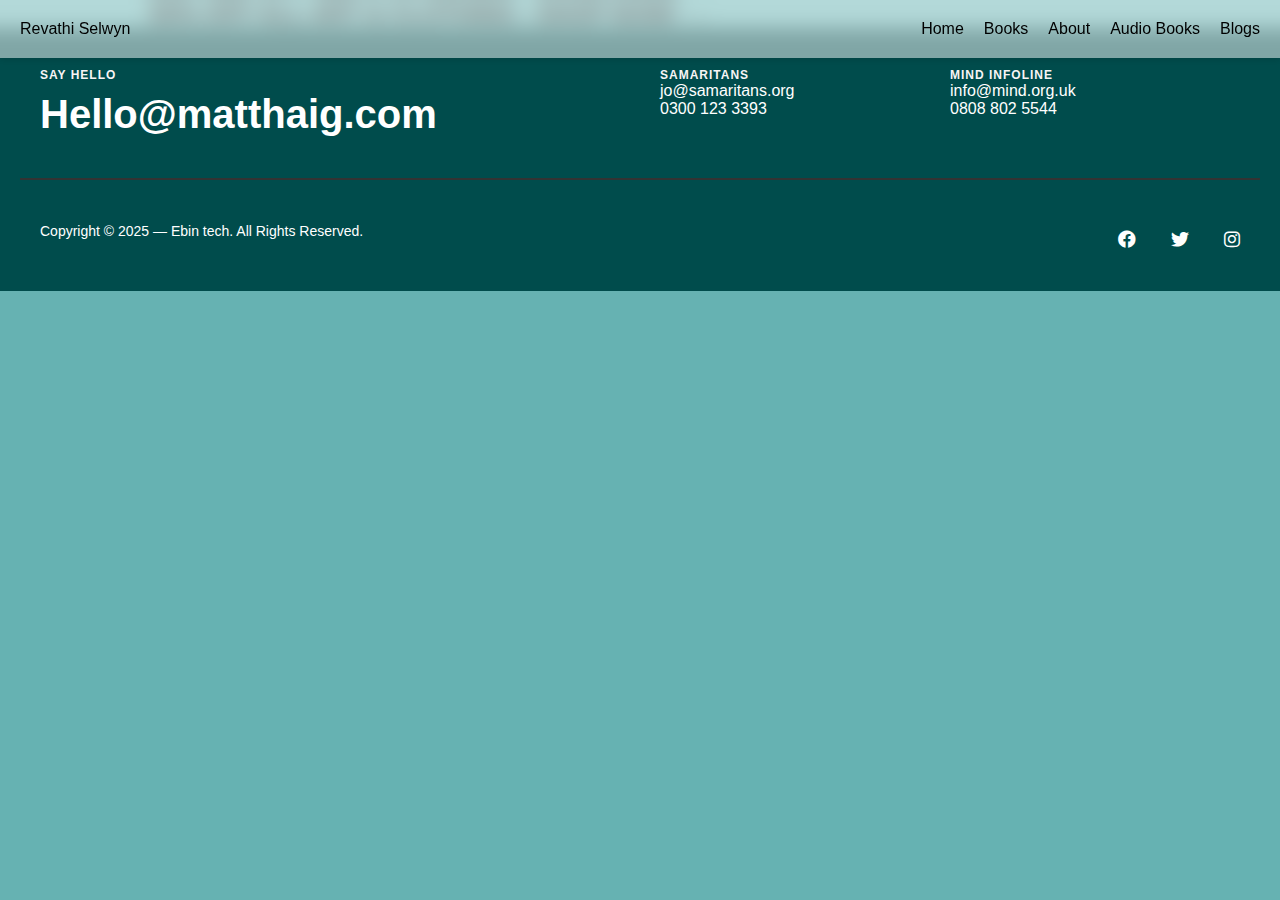
<file: contact.html>
<!DOCTYPE html>
<html lang="en">
<head>
    <meta charset="UTF-8">
    <meta name="viewport" content="width=device-width, initial-scale=1.0">
    <title>Rupi Kaur Website</title>
    <link rel="stylesheet" href="styles.css">
    <link rel="stylesheet" href="https://cdnjs.cloudflare.com/ajax/libs/font-awesome/6.0.0/css/all.min.css">
</head>
<body>
    <header>
        <nav class="navbar">
          <div class="logo">Revathi Selwyn</div>
          <ul class="nav-links">
            <li><a href="index.html">Home</a></li>
            <li><a href="Books.html">Books</a></li>
            <li><a href="about.html">About</a></li>
            <li><a href="audiobooks.html">Audio Books</a></li>
            <li><a href="blogs.html">Blogs</a></li>
          </ul>
          
          <button class="menu-toggle">&#9776;</button>
        </nav>
      </header>
    <section class="promo">
        <div class="container">
            <h2>50% OFF ALL ART & CLOTHING - SHOP NOW! →</h2>
        </div>
    </section>
    <main>

    </main>
    
    <!-- Footer -->
    <footer class="footer">
        <div class="footer-container">
            <div class="footer-column left-column">
                <p class="footer-heading">SAY HELLO</p>
                <h2 class="email">Hello@matthaig.com</h2>
            </div>
            <div class="footer-column right-columns">
                <div class="footer-column">
                    <p class="footer-heading">SAMARITANS</p>
                    <p><a href="mailto:jo@samaritans.org">jo@samaritans.org</a></p>
                    <p>0300 123 3393</p>
                </div>
                <div class="footer-column">
                    <p class="footer-heading">MIND INFOLINE</p>
                    <p><a href="mailto:info@mind.org.uk">info@mind.org.uk</a></p>
                    <p>0808 802 5544</p>
                </div>
            </div>
        </div>
        <hr class="footer-line">
        <div class="footer-bottom">
            <p>Copyright © 2025 — Ebin tech. All Rights Reserved.</p>
            <div class="social-icons">
                <a href="#"><i class="fab fa-facebook"></i></a>
                <a href="#"><i class="fab fa-twitter"></i></a>
                <a href="#"><i class="fab fa-instagram"></i></a>
            </div>
        </div>
        <style>
            .footer {
                background: #004c4c;
                color: #ffffff;
                padding: 40px 20px;
                font-family: 'Poppins', sans-serif;
            }
    
            .footer-container {
                display: flex;
                justify-content: space-between;
                align-items: flex-start;
                flex-wrap: wrap;
                text-align: left;
                max-width: 1200px;
                margin: 0 auto;
            }
    
            .footer-column {
                flex: 1;
                min-width: 200px;
                margin-bottom: 20px;
            }
    
            .left-column {
                flex: 1;
            }
    
            .right-columns {
                display: flex;
                justify-content: flex-end;
                flex: 1;
            }
    
            .footer-heading {
                font-size: 12px;
                text-transform: uppercase;
                font-weight: 600;
                letter-spacing: 1px;
                color: #f8f5f5;
            }
    
            .email {
                font-size: 40px;
                font-weight: bold;
                margin-top: 10px;
            }
    
            .footer-column a {
                color: #ffffff;
                text-decoration: none;
            }
    
            .footer-line {
                border: 0.5px solid #333;
                margin: 20px 0;
            }
    
            .footer-bottom {
                display: flex;
                justify-content: space-between;
                align-items: center;
                flex-wrap: wrap;
                max-width: 1200px;
                margin: 0 auto;
                padding-top: 10px;
                font-size: 14px;
            }
    
            .social-icons a {
                color: #ffffff;
                font-size: 18px;
                margin-left: 15px;
            }
    
            .social-icons a:hover {
                color: #aaaaaa;
            }
    
            /* 📱 Responsive Design */
            @media (max-width: 768px) {
                .footer-container {
                    flex-direction: column;
                    text-align: center;
                }
    
                .footer-bottom {
                    flex-direction: column;
                    text-align: center;
                }
    
                .social-icons {
                    margin-top: 10px;
                }
    
                .right-columns {
                    justify-content: center;
                }
            }
        </style>
    </footer>
    
    <script src="scripts.js"></script>
</body>
</html>
</file>
<file: styles.css>
* {
    margin: 0;
    padding: 0;
    box-sizing: border-box;
}

body {
    font-family: 'Arial', sans-serif;
    margin: 0;
    width: 100%;
    padding: 0;
    box-sizing: border-box;
    background-color:  rgba(102,178,178);
}

.navbar {
    display: flex;
    justify-content: space-between;
    align-items: center;
    padding: 20px 40px;
    background-color:  #ffffff;
    box-shadow: 0 2px 5px rgba(0, 0, 0, 0.1);
    position: fixed; /* Make the header fixed */
    top: 0;
    left: 0;
    right: 0;
    z-index: 1000; /* Ensure it stays on top */
    backdrop-filter: blur(10px); /* Add blur effect */
    margin-bottom: 60px;
}

.nav-links {
    list-style: none;
    display: flex;
    gap: 20px;
    padding: 0;
}

.nav-links li {
    display: inline;
}

.nav-links a {
    text-decoration: none;
    color: black;
}

.nav-actions span {
    margin-left: 20px;
    cursor: pointer;
}

.menu-toggle {
    display: none;
    font-size: 24px;
    background: none;
    border: none;
    cursor: pointer;
}



.giving-section {
    padding: 500px 550px;
    background-color: #f9f9f9;
    animation: fadeIn 1s ease;
}

.giving-content {
    display: flex;
    align-items: center;
    justify-content: space-between;
    margin-bottom: 60px;
}

.left-image .qr-code {
    margin-right: 50px;
    animation: fadeIn 1s ease;
}

.right-image .qr-code {
    margin-left: 50px;
    animation: fadeIn 1s ease;
}

.qr-code img {
    max-width: 700px;
    height: auto;
    border-radius: 20px;
    transition: transform 0.5s ease;
}

.qr-code img:hover {
    transform: scale(1.03);
}

.text-content {
    flex: 1;
}

.text-content h2 {
    font-size: 30px;
    margin-bottom: 20px;
    transition: color 0.3s, border-bottom 0.3s;
}

.text-content h2:hover {
    color: hsl(137, 69%, 50%);
    border-bottom: 2px solid hsl(137, 69%, 50%);
}

.text-content p {
    font-size: 15px;
    line-height: 1.6;
    margin-bottom: 20px;
    text-align: justify;
    font-style: italic;
}

.support-button {
    background-color: hsl(137, 69%, 50%);
    color: #000;
    border: none;
    padding: 10px 15px;
    font-size: 10px;
    cursor: pointer;
    border-radius: 40px;
    transition: background-color 0.3s;
}




footer {
    background-color: #135D66;
    color: white;
    padding: 60px 20px;
    animation: fadeIn 1s ease;
}

.footer-container {
    max-width: 1200px;
    margin: 0 auto;
    display: grid;
    grid-template-columns: 2fr 1fr 1fr 1fr 1fr;
    gap: 40px;
}

.footer-logo {
    font-family: "Times New Roman", serif;
    font-size: 32px;
    margin-bottom: 20px;
}

.social-icons {
    display: flex;
    gap: 20px;
    margin-top: 20px;
}

.social-icons a {
    color: white;
    font-size: 24px;
}

.footer-column h3 {
    font-size: 18px;
    margin-bottom: 20px;
    font-weight: normal;
}

.footer-column ul {
    list-style: none;
    padding: 0;
}

.footer-column li {
    margin-bottom: 12px;
}

.footer-column a {
    color: white;
    text-decoration: none;
    font-size: 16px;
}

.footer-column a:hover {
    text-decoration: underline;
}

.be-first-circle {
    width: 120px;
    height: 120px;
    background-color: #003C43;
    border-radius: 50%;
    display: flex;
    align-items: center;
    justify-content: center;
    text-align: center;
    font-size: 14px;
    line-height: 1.2;
    margin-top: 20px;
}

@media (max-width: 768px) {
    .newsletter-section {
        flex-direction: column;
        gap: 40px;
    }

    .footer-container {
        grid-template-columns: 1fr 1fr;
    }

    .email-input {
        width: 100%;
    }
}

@keyframes fadeIn {
    from {
        opacity: 0;
        transform: translateY(20px);
    }
    to {
        opacity: 1;
        transform: translateY(0);
    }
}


.container {
    max-width: 1400px;
    margin: 0 auto;
    padding: 0 150px;
}


/* Featured Books Section */
.featured-books {
    padding: 100px 0;
    background-color: white;
}
/* Newsletter Section */
.newsletter {
    background-color: #f8f3ef;
    padding: 80px 0;
    text-align: center;
}
.newsletter-form {
    max-width: 500px;
    margin: 0 auto;
}
.newsletter-input {
    width: 100%;
    padding: 15px;
    margin-bottom: 20px;
    border: 1px solid #ddd;
}
/* Responsive Design */
/* Base Animation Properties */
* {
    transition: all 0.3s ease-in-out;
}
/* Header Animations */
.header {
    transition: background-color 0.3s ease, box-shadow 0.3s ease;
}
.header.scrolled {
    background-color: rgba(255, 255, 255, 0.95);
    box-shadow: 0 2px 10px #ebeaea1a;
}
.logo {
    position: relative;
    overflow: hidden;
}
.logo::after {
    content: '';
    position: absolute;
    bottom: -2px;
    left: 0;
    width: 0;
    height: 2px;
    background-color:rgb(80, 75, 56);
    transition: width 0.3s ease;
}
.logo:hover::after {
    width: 100%;
}
/* Menu Animations */
.menu li a {
    position: relative;
    transition: color 0.3s ease;
}
.menu li a::after {
    content: '';
    position: absolute;
    bottom: -2px;
    left: 50%;
    transform: translateX(-50%);
    width: 0;
    height: 2px;
    background-color: rgb(80, 75, 56);
    transition: width 0.3s ease;
}
.menu li a:hover::after {
    width: 100%;
}
/* Promo Banner Animation */
.promo {
    position: relative;
    overflow: hidden;
    animation: slideIn 0.5s ease-out;
}
@keyframes slideIn {
    from {
        transform: translateY(-100%);
    }
    to {
        transform: translateY(0);
    }
}
/* Hero Section Animations */
.hero img {
    transition: transform 0.5s ease;
}
.hero:hover img {
    transform: scale(1.02);
}
.buy-now {
    transition: transform 0.3s ease, background-color 0.3s ease;
}
.buy-now:hover {
    transform: translateY(-2px);
    background-color: rgb(235, 229, 194);
}
/* Giving Section Animations */
.giving-content {
    opacity: 0;
    transform: translateY(20px);
    animation: fadeInUp 0.8s ease forwards;
}
@keyframes fadeInUp {
    to {
        opacity: 1;
        transform: translateY(0);
    }
}
.qr-code img {
    transition: transform 0.5s ease;
}
.qr-code img:hover {
    transform: scale(1.03);
}
.support-button {
    position: relative;
    overflow: hidden;
}
.support-button::before {
    content: '';
    position: absolute;
    top: 0;
    left: -100%;
    width: 100%;
    height: 100%;
    background:rgb(235, 229, 194);
    transition: transform 0.5s ease;
}
.support-button:hover {
    transform: scale(1.03);
}
/* Newsletter Section Animations */
.newsletter-section {
    position: relative;
    overflow: hidden;
}
.newsletter-content svg {
    transition: transform 0.3s ease;
}
.newsletter-content:hover svg {
    transform: translateY(-5px);
}
.email-input {
    transition: border-color 0.3s ease, box-shadow 0.3s ease;
}
.email-input:focus {
    border-color: rgb(80, 75, 56);
    box-shadow: 0 0 0 2px rgba(196, 30, 58, 0.2);
}
/* Footer Animations */
.social-icons a {
    transition: transform 0.3s ease, color 0.3s ease;
}
.social-icons a:hover {
    transform: translateY(-3px);
    color: rgb(80, 75, 56);
}
.be-first-circle {
    animation: pulse 2s infinite;
}
@keyframes pulse {
    0% {
        transform: scale(1);
    }
    50% {
        transform: scale(1.05);
    }
    100% {
        transform: scale(1);
    }
}
/* Book Grid Animations */
.book-item {
    transition: transform 0.5s ease, box-shadow 0.3s ease;
}
.book-item:hover {
    transform: translateY(-10px);
    box-shadow: 0 10px 20px rgba(0, 0, 0, 0.1);
}
/* Page Load Animations */
.fade-in {
    opacity: 4;
    animation: fadeIn 0.1s ease forwards;
}
@keyframes fadeIn {
    to {
        opacity: 1;
    }
}
/* Scroll Reveal Animations */
.scroll-reveal {
    opacity: 0;
    transform: translateY(20px);
    transition: opacity 0.6s ease, transform 0.6s ease;
}
.scroll-reveal.visible {
    opacity: 1;
    transform: translateY(0);
}
/* Mobile Menu Animations */
@media (max-width: 768px) {
    .menu {
        transition: transform 0.3s ease-in-out;
    }
    .menu.active {
        transform: translateX(0);
    }
    .menu-toggle {
        transition: transform 0.3s ease;
    }
    .menu-toggle.active {
        transform: rotate(90deg);
    }
}
.navbar {
    position: fixed;
    top: 0;
    left: 0;
    right: 0;
    z-index: 1000;
    background-color: rgba(255, 255, 255, 0.5); /* Semi-transparent background */
    padding: 20px;
    box-shadow: 0 2px 5px rgba(0, 0, 0, 0.1);
    transition: backdrop-filter 0.3s ease;
}

.navbar.blur {
    backdrop-filter: blur(10px); /* Apply blur effect */
    background-color: rgba(255, 255, 255, 0.3); /* Adjust opacity for visibility */
}
/* Prevent horizontal scroll and ensure full-width fit on mobile */
html, body {
    max-width: 100%;
    overflow-x: hidden;
  }
  
  /* Optional: Also handle containers that might cause overflow */
  .background, .form-container {
    box-sizing: border-box;
    max-width: 100%;
  }
</file>
